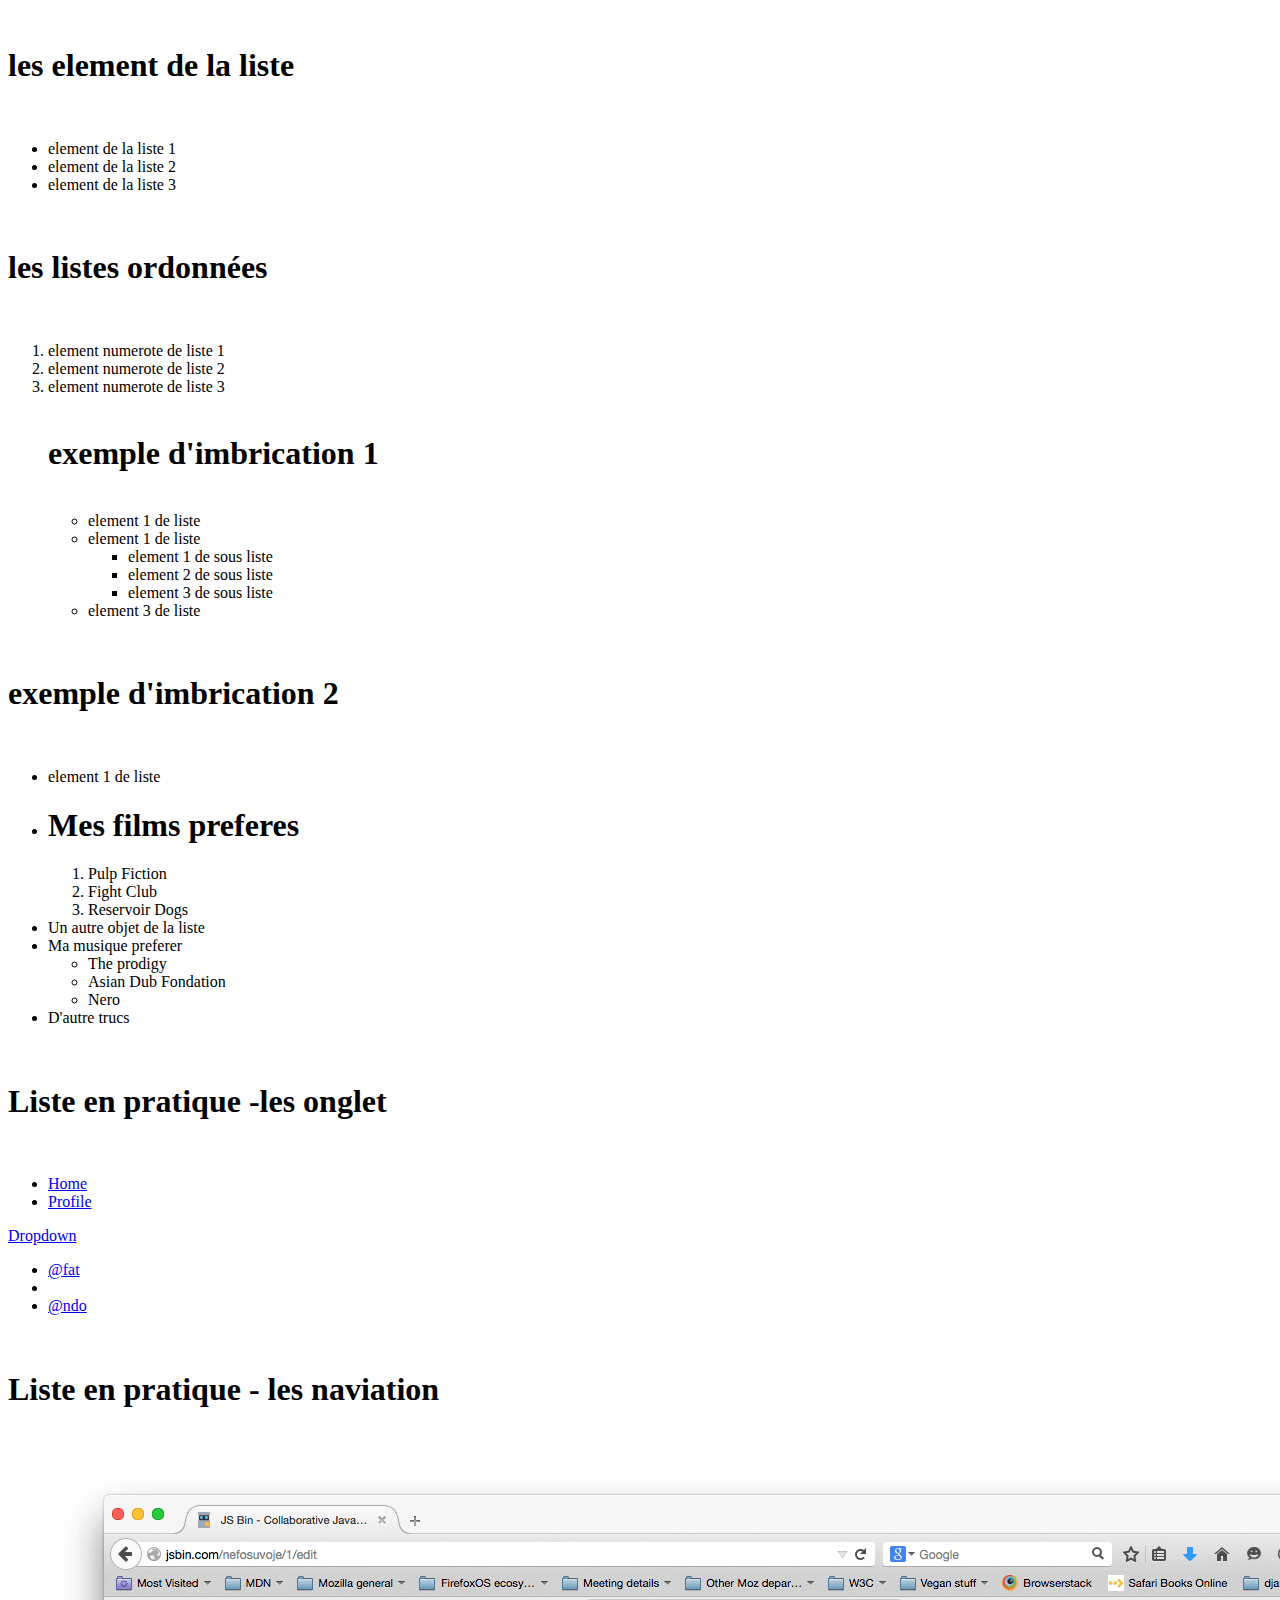
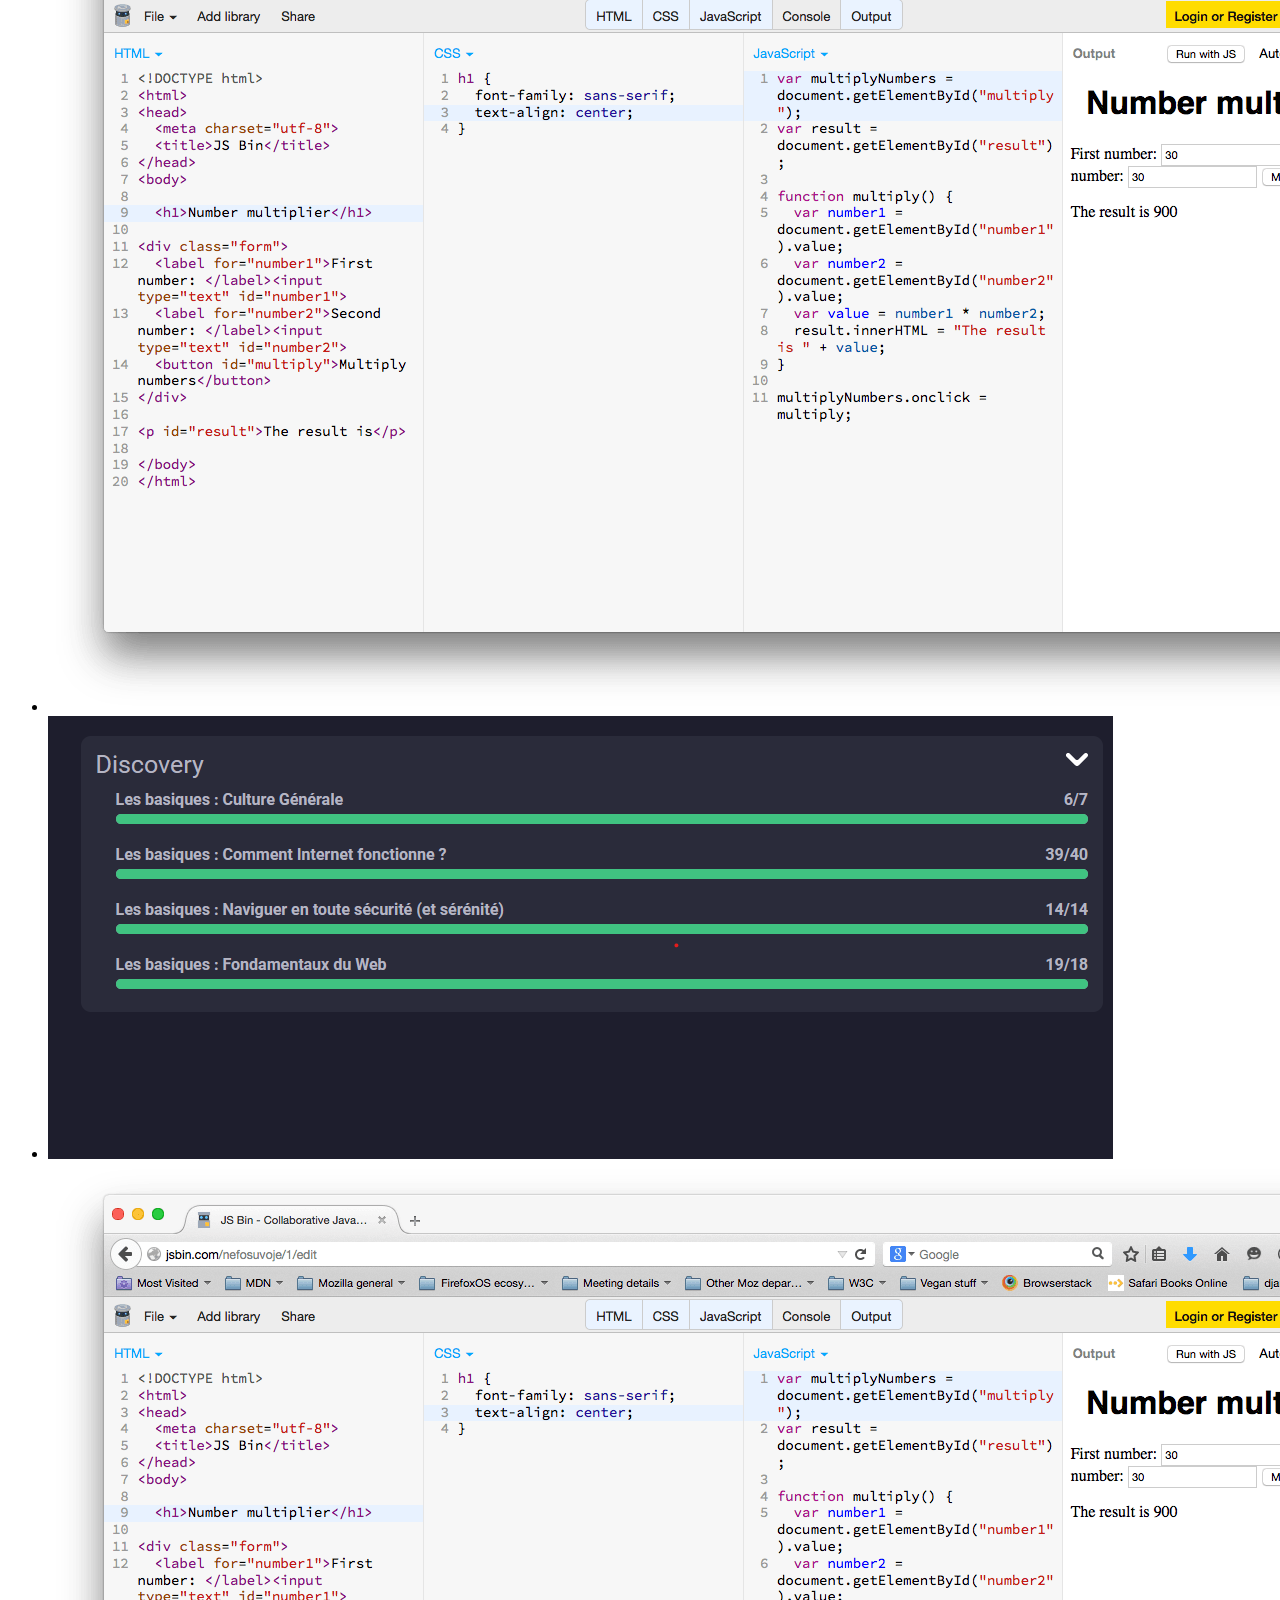
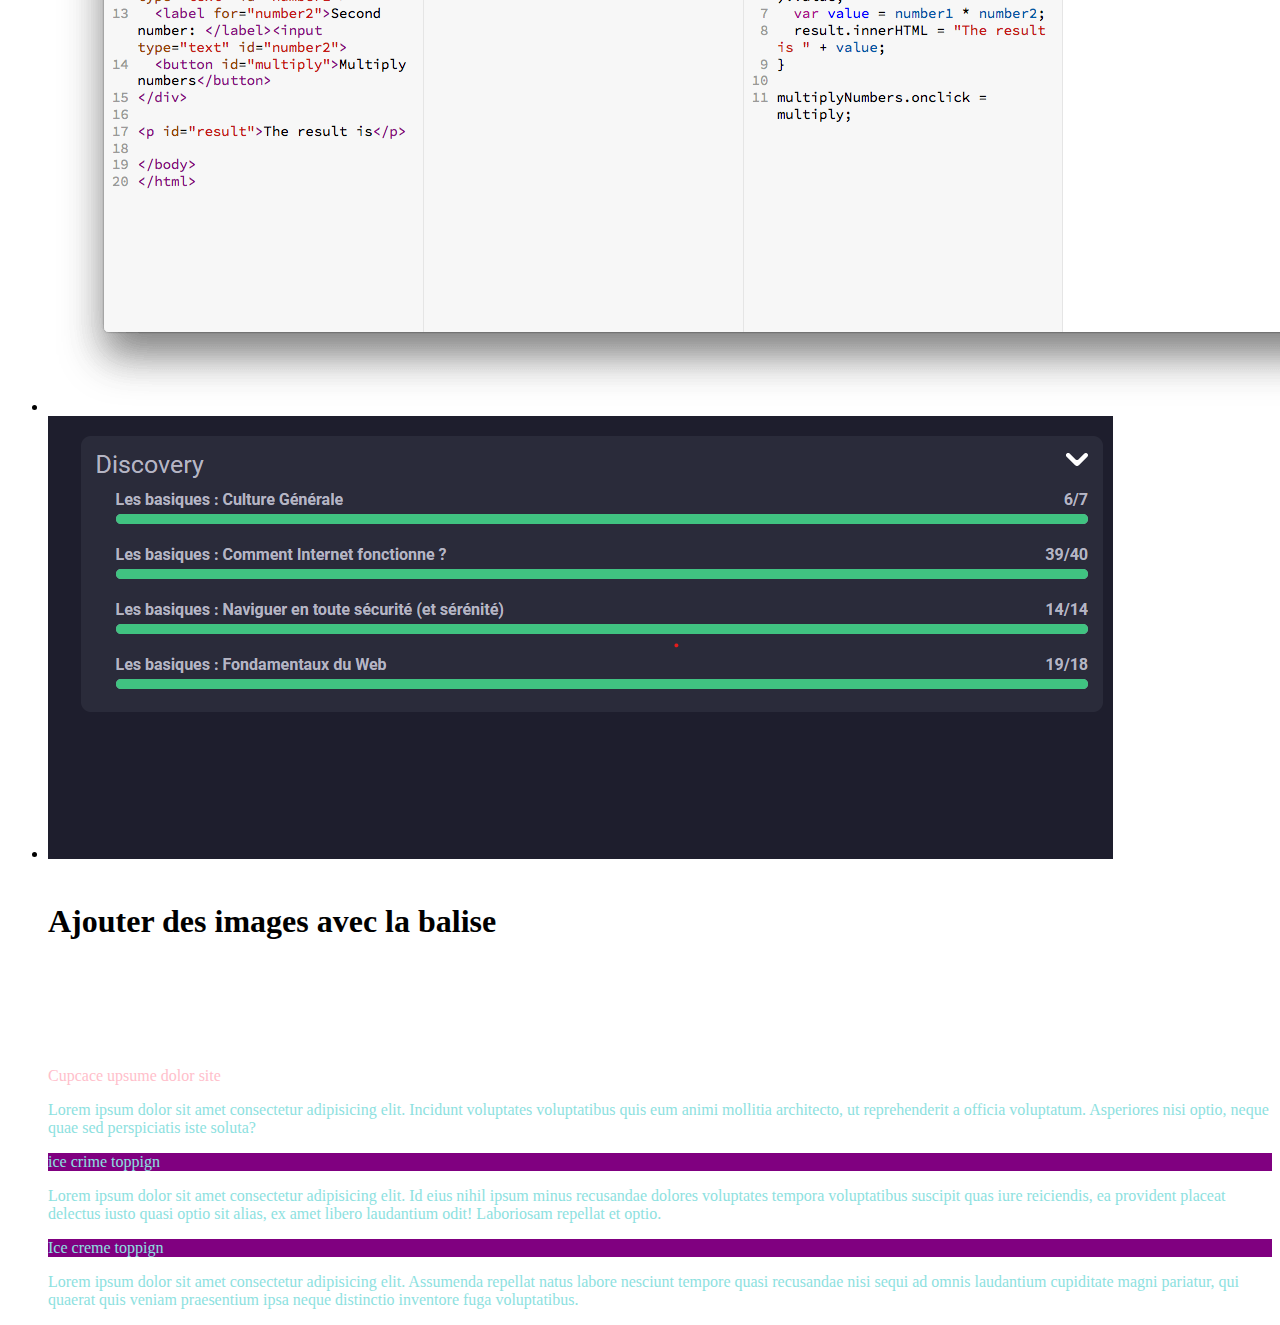
<file: index.html>
<!DOCTYPE html>
<html lang="en">
<head>
    <meta charset="UTF-8">
    <meta http-equiv="X-UA-Compatible" content="IE=edge">
    <meta name="viewport" content="width=device-width, initial-scale=1.0">
    <title>test</title>
    <style type="text/css">
        p{
         color: #8de1e0;
        }
        </style>
</head>
<body>
    <br>
    <h1>  les element de la liste </h1>
    <br>
<!-- les element de la liste -->
    <!-- Les listes non ordonnées </ul> -->
    <ul>
        <li> element de la liste 1 </li>
        <li> element de la liste 2 </li>
        <li> element de la liste 3 </li>
    </ul>
    <br>
    <h1> les listes ordonnées </h1>
    <br>
    <!-- les listes ordonnées </ol> -->
    <ol>
        <li> element numerote de liste 1 </li>
        <li> element numerote de liste 2 </li>
        <li> element numerote de liste 3</li>
    <!-- exemple d'imbrication 1 -->
    <br>
    <h1> exemple d'imbrication 1 </h1>
    <br>
    <ul>
        <li>element 1 de liste</li>
        <li>element 1 de liste
            <ul>
                <li>element 1 de sous liste</li>
                <li>element 2 de sous liste</li>
                <li>element 3 de sous liste</li>
            </ul>
        </li>
        <li>element 3 de liste</li>
    </ul>
    </ol>
    <br>
    <h1> exemple d'imbrication 2 </h1>
    <br>
    <!-- exemple d'imbrication 2 -->
    <ul>
        <li>element 1 de liste</li>
        <li><h1>Mes films preferes</h1>
         <ol>
            <li>Pulp Fiction</li>
            <li>Fight Club</li>
            <li>Reservoir Dogs</li>
         </ol>
        </li>
        <li>Un autre objet de la liste </li>
        <li>Ma musique preferer 
            <ul>
                <li>The prodigy</li>
                <li>Asian Dub Fondation</li>
                <li>Nero</li>
            </ul>
        </li>
        <li>D'autre trucs</li>
    </ul>
    <br>
    <h1> Liste en pratique -les onglet </h1>
    <br>
    <!-- Liste en pratique -les onglet -->
<ul>
    <li><a href="#home">Home</a></li>
    <li><a href="#profile">Profile</a></li>
</ul>
<li>
    <a href="#">Dropdown</a>
    <ul>
        <li><a href="#Dropdown1">@fat</a> <li>
            <li><a href="#Dropdown2">@ndo</a></li>
    </ul>
</li>
</ul>

<br>
    <h1> Liste en pratique - les naviation </h1>
    <br>
    <!--Liste en pratique -les naviation  -->
    <div class="flexlider">
        <ul class="slides">
            <li>
               <img src="./image/./cap2.png">   
            </li>
            <li>
                <img src="./image/./Capture.png">   
            </li>
            <li>
                <img src="./image/./cap2.png">   
            </li>
            <li>
                <img src="./image/Capture.png">   
            </li>
            <br>
            <h1> Ajouter des images avec la
                balise <img> </h1>
            <br>
            <!-- Ajouter des images avec la
             balise  <img> -->
             <br>
             <br>
             <br>
             <br>
    <p style="color:pink;"> Cupcace upsume dolor site</p>
    <p >
        Lorem ipsum dolor sit amet consectetur adipisicing elit.
         Incidunt voluptates voluptatibus quis eum animi mollitia architecto, ut reprehenderit a officia voluptatum.
          Asperiores nisi optio, neque quae sed perspiciatis iste soluta?</p>
    <p style="background-color:purple">ice crime toppign</p>
    <p>Lorem ipsum dolor sit amet consectetur adipisicing elit.
         Id eius nihil ipsum minus recusandae dolores voluptates tempora voluptatibus suscipit quas iure reiciendis,
          ea provident placeat delectus iusto quasi optio sit alias, ex amet libero laudantium odit! Laboriosam repellat et optio.
    </p>
    <p style="background-color:purple">Ice creme toppign</p>
    <p>Lorem ipsum dolor sit amet consectetur adipisicing elit.
         Assumenda repellat natus labore nesciunt tempore quasi recusandae nisi sequi ad omnis laudantium cupiditate magni pariatur,
         qui quaerat quis veniam praesentium ipsa neque distinctio inventore fuga voluptatibus.
    </p>

</body>
</html>
</file>
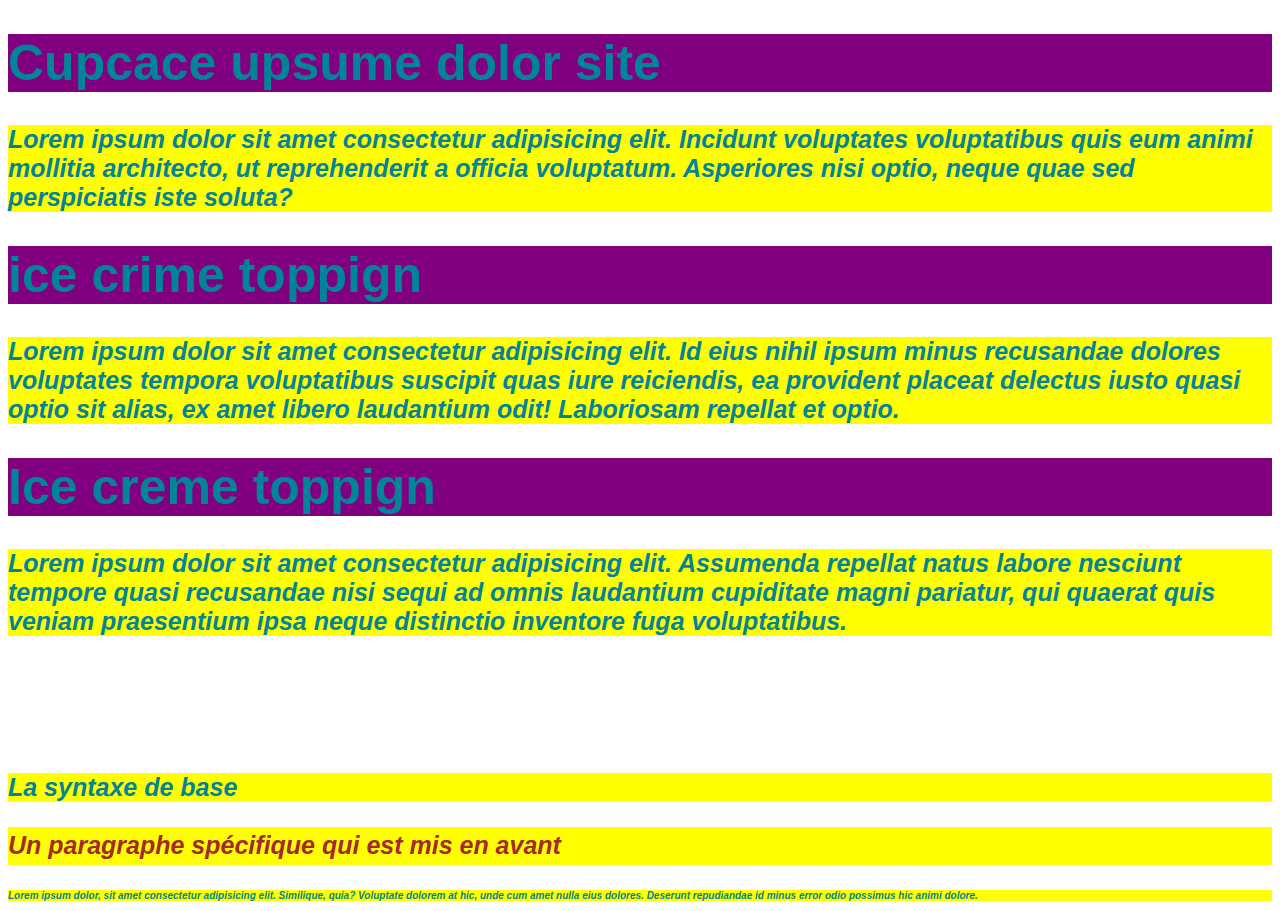
<file: index1.html>
<!DOCTYPE html>
<html lang="en">
<head>
    <meta charset="UTF-8">
    <meta http-equiv="X-UA-Compatible" content="IE=edge">
    <meta name="viewport" content="width=device-width, initial-scale=1.0">
    <title>Teste</title>
    <link rel="stylesheet" href="css/fichier.css">
</head>
<body>
    <h1> Cupcace upsume dolor site</h1>
    <p >
        Lorem ipsum dolor sit amet consectetur adipisicing elit.
         Incidunt voluptates voluptatibus quis eum animi mollitia architecto, ut reprehenderit a officia voluptatum.
          Asperiores nisi optio, neque quae sed perspiciatis iste soluta?</p>
    <h1>ice crime toppign</h1>
    <p>Lorem ipsum dolor sit amet consectetur adipisicing elit.
         Id eius nihil ipsum minus recusandae dolores voluptates tempora voluptatibus suscipit quas iure reiciendis,
          ea provident placeat delectus iusto quasi optio sit alias, ex amet libero laudantium odit! Laboriosam repellat et optio.
    </p>
    <h1>Ice creme toppign</h1>
    <p>Lorem ipsum dolor sit amet consectetur adipisicing elit.
         Assumenda repellat natus labore nesciunt tempore quasi recusandae nisi sequi ad omnis laudantium cupiditate magni pariatur,
         qui quaerat quis veniam praesentium ipsa neque distinctio inventore fuga voluptatibus.
    </p>
    <br>
    <br>
    <br>
    <p>La syntaxe de base</p>
    <p class="important"> Un paragraphe
        spécifique qui est mis en avant </p>
        <div>
            <p>Lorem ipsum dolor, sit amet consectetur adipisicing elit. Similique, 
                quia? Voluptate dolorem at hic, unde cum amet nulla eius dolores. 
                Deserunt repudiandae id minus error odio possimus hic animi dolore.</p>
        </div>
</body>
</html>
</file>
<file: css/fichier.css>
p{background: yellow;
    font-weight: bold; 
    font-style: italic;
    text-align: left; 
}
h1{background:purple;}
.important{
    color: brown;
    clear: both;
    line-height: 1.5;
}
div{font-size: 10px;}
body {
    font-family: Arial, Helvetica, sansserif;
    font-size: 25px;
    color: #008499;
    
   }
</file>
